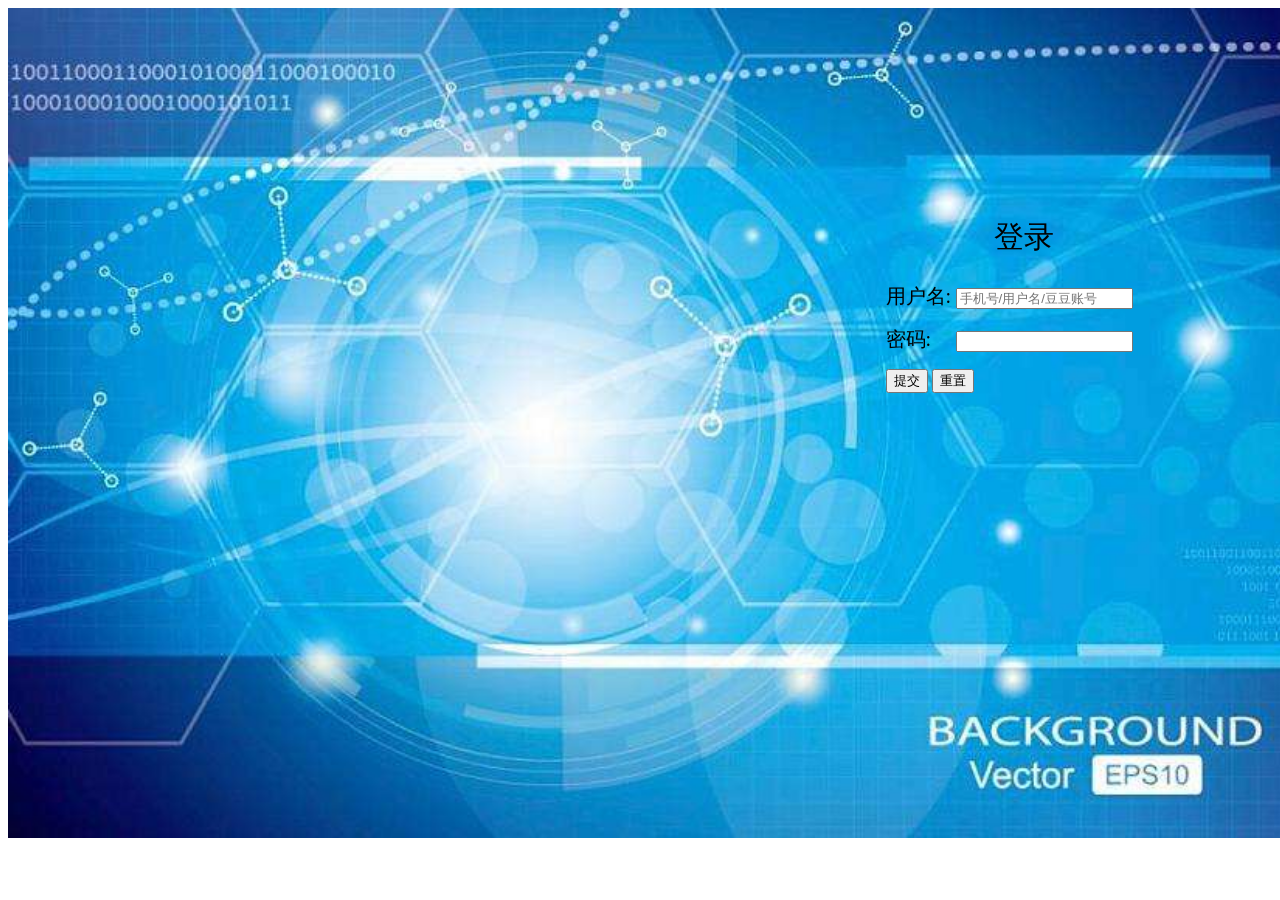
<file: templates/login.html>
<!doctype html>
<html lang="en">
<head>
    <meta charset="UTF-8">
    <meta name="viewport"
          content="width=device-width, user-scalable=no, initial-scale=1.0, maximum-scale=1.0, minimum-scale=1.0">
    <meta http-equiv="X-UA-Compatible" content="ie=edge">
    <title>登录</title>
    <link rel="stylesheet" href="../static/css/login.css">
</head>
<body>
<form action="/login" method="post">
<div id="login">
    <img src="../static/images/background.jpeg">
    <div id="loginBox">
        <span id="title">登录</span>
        <div id="userName">
            <span class="text">用户名:</span>
            <input type="text" name="name" placeholder="手机号/用户名/豆豆账号">
            <p></p>
            <span class="text">密码:</span>
            <input type="password" name="password">
            <p></p>
            <input type="submit" value="提交">
            <input type="reset" value="重置">
        </div>
    </div>
</div>
</form>
</body>
</html>
</file>
<file: static/css/login.css>
#login{
    position: relative;
    width: 1350px;
}
#login img{
    width: 100%;
    height: 100%;

}
#loginBox{
    position: absolute;
    width: 20%;
    height: 40%;
    left: 65%;
    top:25%;
}
#title{
    position: absolute;
    font-size:30px;
    left:40%;
}
#userName{
    position: absolute;
    top: 20%;
}
#passWord{
    position: absolute;
    top: 40%;
}
.text{
    display: inline-block;
    font-size:20px;
    width: 66px;
}
</file>
